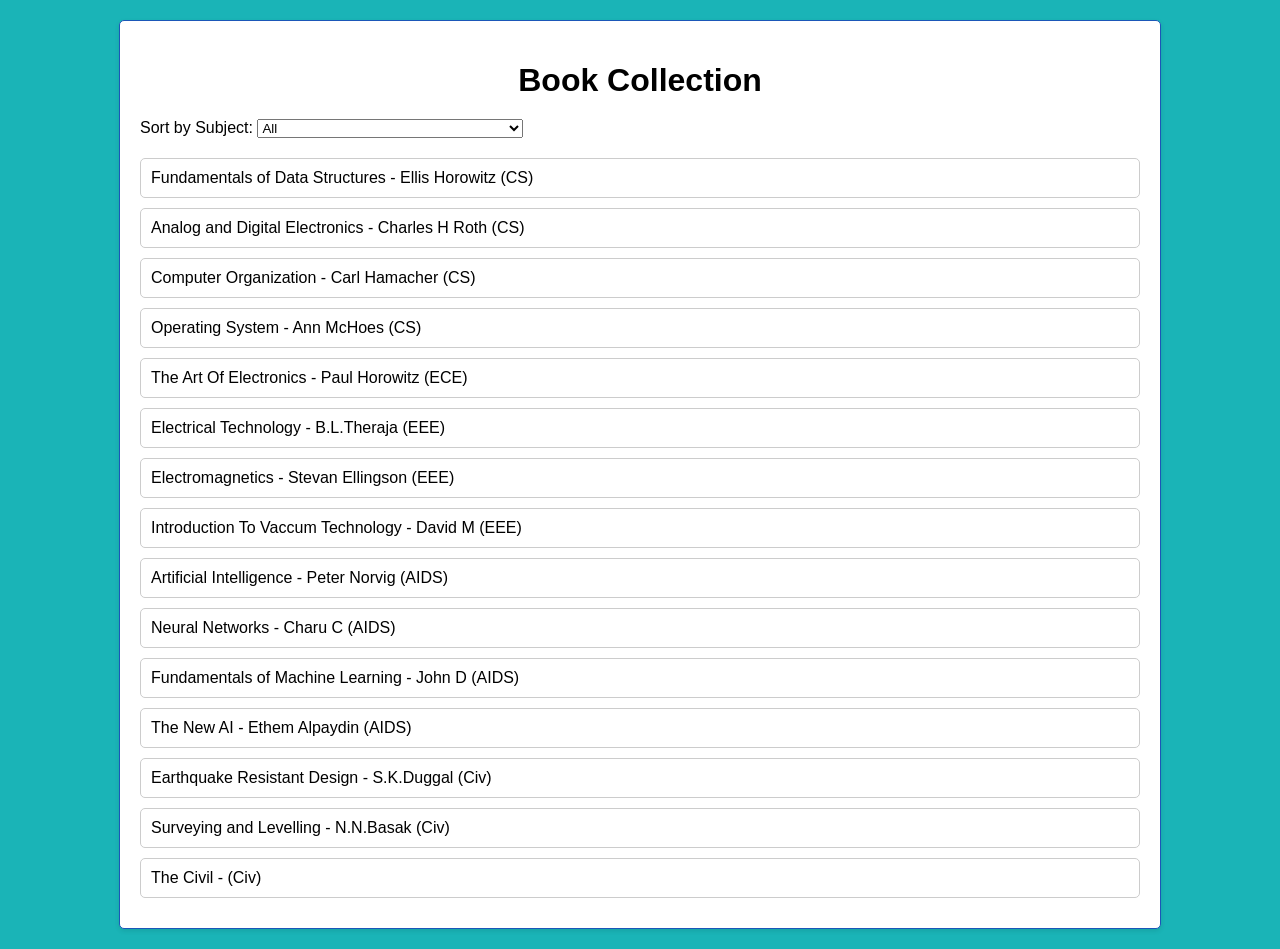
<file: bookcollection.html>
<!DOCTYPE html>
<html lang="en">
<head>
<meta charset="UTF-8">
<meta name="viewport" content="width=device-width, initial-scale=1.0">
<title>Book Collection</title>
<style>
    body {
        font-family: Arial, sans-serif;
        margin: 0;
        padding: 0;
        background-color: hsl(181, 75%, 41%);
    }
    .container {
        max-width: 1000px;
        margin: 20px auto;
        padding: 20px;
        border: 1px solid #1b57b8;
        border-radius: 5px;
        background-color: #fff;
        box-shadow: 0 2px 5px rgba(0, 0, 0, 0.1);
    }
    h1 {
        text-align: center;
        margin-bottom: 20px;
    }
    #subjectFilter {
        margin-bottom: 20px;
    }
    .book-list {
        list-style: none;
        padding: 0;
        margin: 0;
    }
    .book-item {
        border: 1px solid #ccc;
        border-radius: 5px;
        padding: 10px;
        margin-bottom: 10px;
    }
</style>
</head>
<body>
<div class="container">
    <h1>Book Collection</h1>
    <div>
        <label for="subjectFilter">Sort by Subject: </label>
        <select id="subjectFilter">
            <option value="all">All</option>
            <option value="CS">Computer Science</option>
            <option value="ECE">Electronics And Communication</option>
            <option value="AIDS">Artificial Integelligence And Data Science</option>
			<option value="Civ">Civil</option>
			<option value="Mech">Mechanical</option>
			<option value="EEE">Electrical And Electronics</option>
			<option value="BS">Basic Science</option>
        </select>
    </div>
    <ul class="book-list" id="bookList">
    </ul>
</div>
<script>
    // Sample book data
    const books = [
        { title: "Fundamentals of Data Structures", author: "Ellis Horowitz", subject: "CS" },
        { title: "Analog and Digital Electronics", author: "Charles H Roth", subject: "CS" },
        { title: "Computer Organization", author: "Carl Hamacher", subject: "CS" },
        { title: "Operating System", author: "Ann McHoes", subject: "CS" },
        { title: "The Art Of Electronics", author: "Paul Horowitz", subject: "ECE" },
        { title: "Electrical Technology", author: "B.L.Theraja", subject: "EEE" },
        { title: "Electromagnetics", author: "Stevan Ellingson", subject: "EEE" },
        { title: "Introduction To Vaccum Technology", author: "David M", subject: "EEE" },
        { title: "Artificial Intelligence", author: "Peter Norvig", subject: "AIDS" },
        { title: "Neural Networks", author: "Charu C", subject: "AIDS" },
        { title: "Fundamentals of Machine Learning", author: "John D", subject: "AIDS" },
        { title: "The New AI", author: "Ethem Alpaydin", subject: "AIDS" },
        { title: "Earthquake Resistant Design", author: "S.K.Duggal", subject: "Civ" },
        { title: "Surveying and Levelling", author: "N.N.Basak", subject: "Civ" },
        { title: "The Civil ", author: "", subject: "Civ" }
    ];

    // Function to render books into the list
    function renderBooks(subject) {
        const bookList = document.getElementById('bookList');
        bookList.innerHTML = ''; // Clear existing list

        // Filter books by subject if specified, otherwise display all books
        const filteredBooks = subject === 'all' ? books : books.filter(book => book.subject === subject);

        filteredBooks.forEach(book => {
            const listItem = document.createElement('li');
            listItem.classList.add('book-item');
            listItem.textContent = `${book.title} - ${book.author} (${book.subject})`;
            bookList.appendChild(listItem);
        });
    }

    // Call the renderBooks function when the page loads to display all books initially
    window.onload = function() {
        renderBooks('all');
    };

    // Event listener for subject filter change
    document.getElementById('subjectFilter').addEventListener('change', function(event) {
        const selectedSubject = event.target.value;
        renderBooks(selectedSubject);
    });
</script>
</body>
</html>
</file>
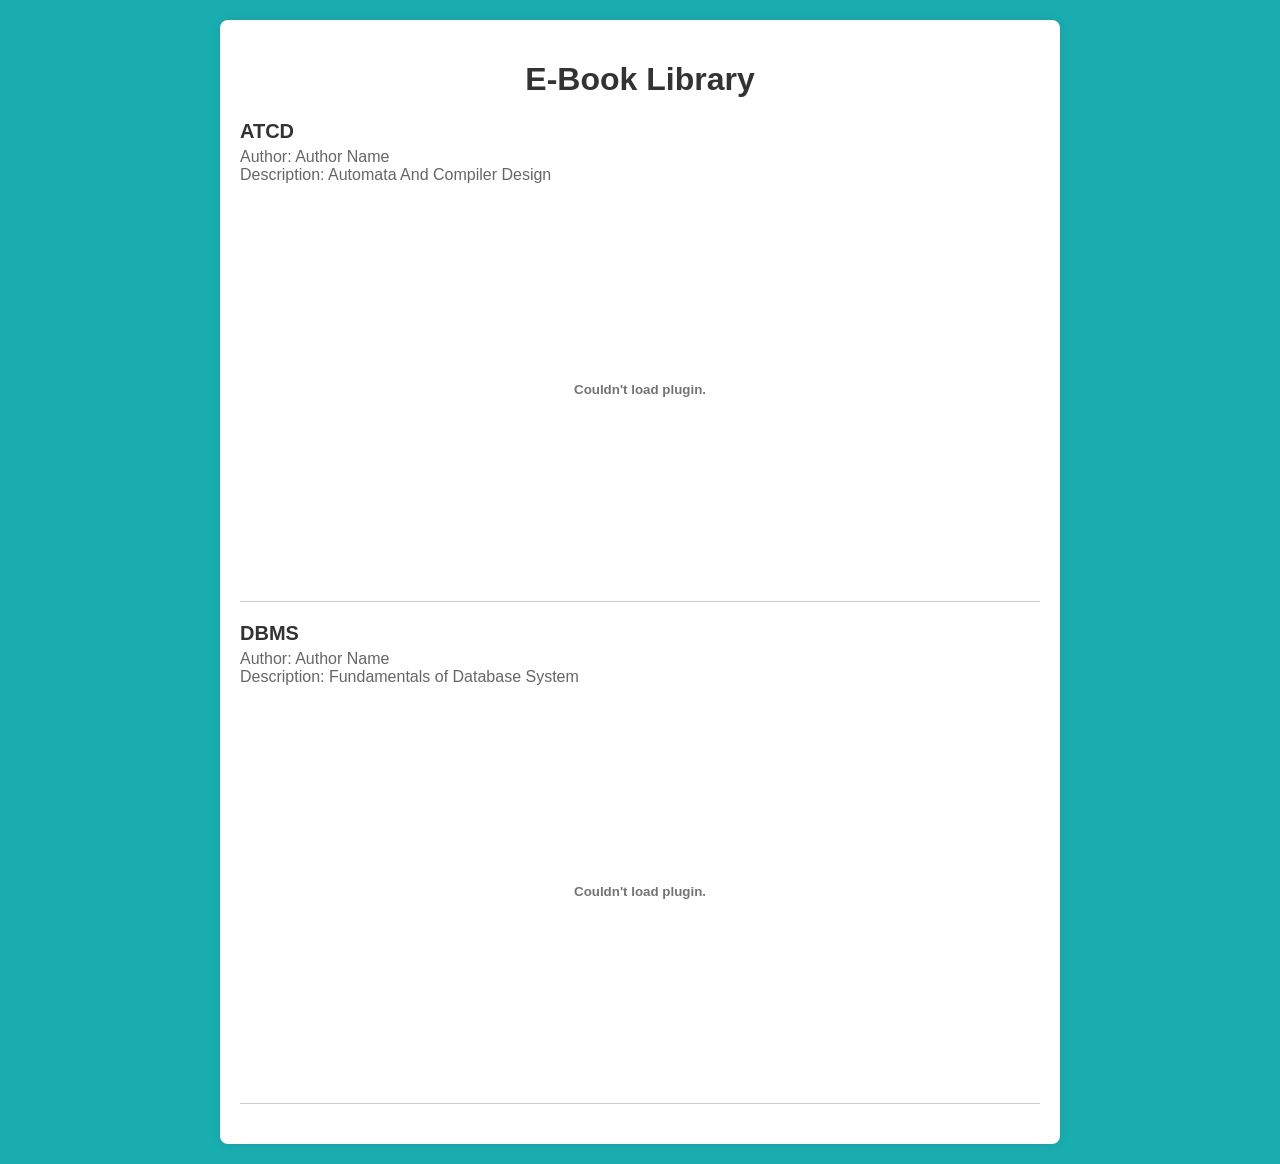
<file: ebooks.html>
<!DOCTYPE html>
<html lang="en">
<head>
    <meta charset="UTF-8">
    <meta name="viewport" content="width=device-width, initial-scale=1.0">
    <title>E-Book Library</title>
    <style>
        body {
            font-family: Arial, sans-serif;
            margin: 0;
            padding: 0;
            background-color: #1aadb0;
        }
        .container {
            max-width: 800px;
            margin: 20px auto;
            padding: 20px;
            background-color: #fff;
            border-radius: 8px;
            box-shadow: 0 0 10px rgba(0, 0, 0, 0.1);
        }
        h1 {
            text-align: center;
            color: #333;
        }
        ul {
            list-style: none;
            padding: 0;
        }
        li {
            margin-bottom: 20px;
            border-bottom: 1px solid #ccc;
            padding-bottom: 20px;
        }
        img {
            max-width: 100px;
            height: auto;
            display: block;
            margin: 0 auto 10px;
        }
        h2 {
            font-size: 20px;
            color: #333;
            margin-bottom: 5px;
        }
        p {
            color: #666;
            margin: 0;
        }
    </style>
</head>
<body>
    <div class="container">
        <h1>E-Book Library</h1>
        <ul>
            <li>
                <h2>ATCD</h2>
                <p>Author: Author Name</p>
                <p>Description: Automata And Compiler Design</p><br>
                <center><object data="/attachments/An_introduction_to_formal_languages_and_automata_5th_edition_2011.pdf"
                    type="application/pdf"
    width="600"
    height="375"
    ></object></center>
            </li>
            <li>
                <h2>DBMS</h2>
                <p>Author: Author Name</p>
                <p>Description: Fundamentals of Database System</p><br>
                <center><object
    data="/attachments/Fundamentals of database systems.pdf"
    type="application/pdf"
    width="600"
    height="375"
></object></center>
            </li>
            <!-- Add more books as needed -->
        </ul>
    </div>
</body>
</html>
</file>
